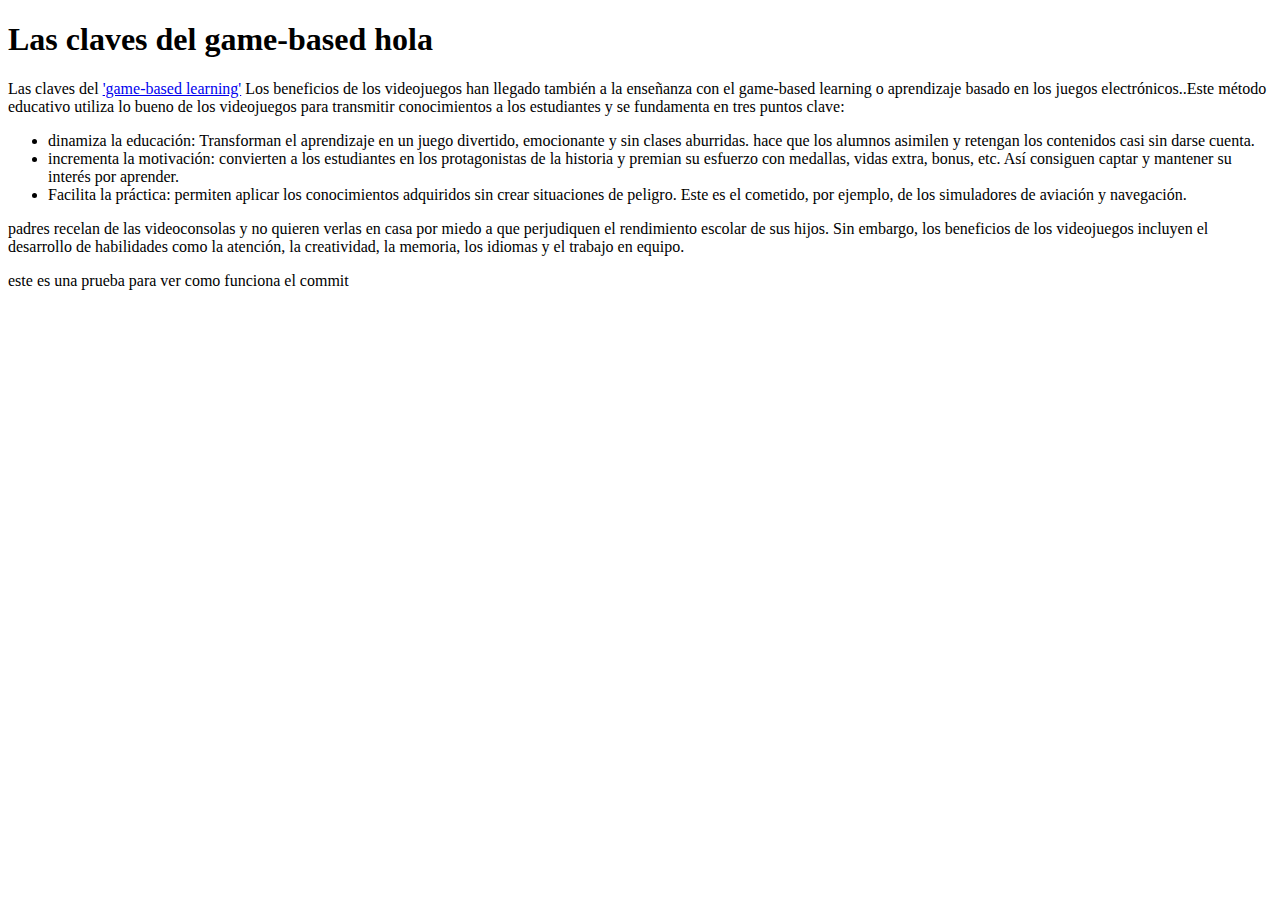
<file: clase 4.html>
<!DOCTYPE html>
<html lang="es">
   <head>
      <meta charset="UTF-8">
      <meta name="viewport" content="width=device-width, initial-scale=1.0">
      <link rel="stylesheet" href="style.css">
      <title>Ejemplo clase tres </title>
   </head>
   <body>
      <header>
         <h1 id="subrayado">Las claves del game-based hola</h1>
      </header>
   
      <section>
       <article>
    
            <p>Las claves del <a href="https://elearningindustry.com/why-is-game-based-learning-important">'game-based learning'</a>
                Los beneficios de los videojuegos han llegado también a la enseñanza
                con el game-based learning o <span id="resaltadoverde">aprendizaje basado en los juegos
                electrónicos.</span>.<span id="texrojo">Este método educativo utiliza lo bueno de los
                    videojuegos para transmitir conocimientos a los estudiantes y se
                    fundamenta en tres puntos clave:</span>
                
            </p> 
        <ul id="lista">
            <li><span class="subrayado2"> dinamiza la educación:</span> <span id="resaltadoama"> Transforman el aprendizaje en un juego
                divertido,</span> emocionante y sin clases aburridas. <span class="rojotex"> hace que los
                alumnos asimilen y retengan los contenidos casi sin darse cuenta</span>.</li>
            <li><span class="subrayado2"> incrementa la motivación:</span> convierten a los estudiantes en los
                protagonistas de la historia y <span id="resaltadoceleste">premian su esfuerzo con medallas,</span>
                vidas extra, bonus, etc. <span class="rojotex"> Así consiguen captar y mantener su interés
                por aprender.</span></li>
            <li><span class="subrayado2">Facilita la práctica:</span>  permiten aplicar los conocimientos adquiridos
                sin crear situaciones de peligro. <span class="rojotex"> Este es el cometido, por ejemplo,
                de los simuladores de aviación y navegación.</span></li>

        </ul>

        <p><span class="tachado"> padres recelan de las videoconsolas y no quieren verlas en casa
            por miedo a que perjudiquen el rendimiento escolar de sus hijos.</span> Sin
            embargo, los beneficios de los videojuegos incluyen el desarrollo de
            habilidades como la atención, la creatividad, la memoria, los idiomas y el
            trabajo en equipo.</p>
        
       </article>
         
        </section>


      
      
      <footer>
        <p> este es una prueba para ver como funciona el commit</p>
      </footer>
   </body>
</html>
</file>
<file: style.css>
#h1{
    font-size: 28px;
    font-family: Arial, Helvetica, sans-serif;
}
.col-md-3{
    position: absolute;

    top: 80px;
    right: 200px;
}

.btnbtn-primary{

    position: absolute;
    bottom: 30 px;
}
.col-md-4{
    position: absolute;
    left: 20 px;
    top: 40px ;
}
</file>
